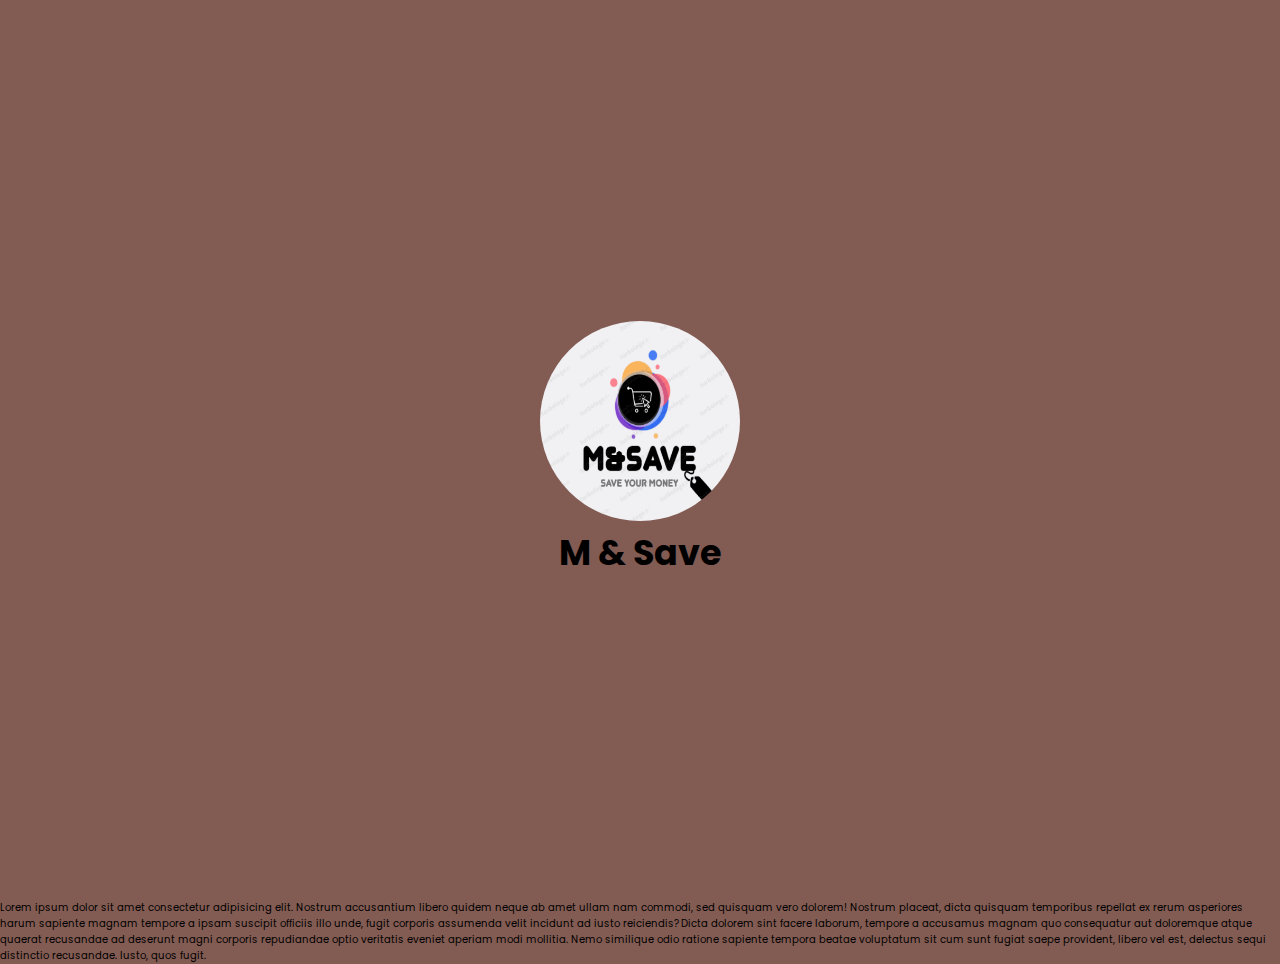
<file: my-second-website-design-main/Basic-Shopping-website--main/Shopping-Site/about.html>
<!DOCTYPE html>
<html lang="en">
  <head>
    <meta charset="UTF-8" />
    <meta http-equiv="X-UA-Compatible" content="IE=edge" />
    <meta name="viewport" content="width=device-width, initial-scale=1.0" />
    <title>M & Save || hakkıkmızda</title>
    <link rel="stylesheet" href="styles.css" />
    <style>
      .container-about {
        height: 100vh;
        display: flex;
        flex-direction: column;
        align-items: center;
        justify-content: center;
      }
    </style>
  </head>
  <body>
    <div class="container-about">
      <div class="about-logo">
         <a href="#" class="logo">
            <img src="images/logo.png" alt="logo" class="logo-img" style="width: 20rem;height: 20rem;">
          </a>
        </div>
      <h1 style="font-size: 35px">M & Save</h1></div>
      <p>Lorem ipsum dolor sit amet consectetur adipisicing elit. Nostrum accusantium libero quidem neque ab amet ullam nam commodi, sed quisquam vero dolorem! Nostrum placeat, dicta quisquam temporibus repellat ex rerum asperiores harum sapiente magnam tempore a ipsam suscipit officiis illo unde, fugit corporis assumenda velit incidunt ad iusto reiciendis? Dicta dolorem sint facere laborum, tempore a accusamus magnam quo consequatur aut doloremque atque quaerat recusandae ad deserunt magni corporis repudiandae optio veritatis eveniet aperiam modi mollitia. Nemo similique odio ratione sapiente tempora beatae voluptatum sit cum sunt fugiat saepe provident, libero vel est, delectus sequi distinctio recusandae. Iusto, quos fugit.</p>
    </div>
    <script src="js/main.js"></script>
  </body>
</html>
</file>
<file: my-second-website-design-main/Basic-Shopping-website--main/Shopping-Site/styles.css>
@import url("https://fonts.googleapis.com/css2?family=Open+Sans:wght@400;700&family=Poppins:wght@100;300;400;500;600&display=swap");
* {
  font-family: "Poppins", sans-serif;
  margin: 0;
  padding: 0;
  box-sizing: border-box;
  outline: none;
  text-decoration: none;
  border: none;
  /* text-transform: capitalize; */
  transition: 0.3s ease; /* geçiş*/
}
:root {
  --main-color: #825b53;
  --black-color: #0e0e0e;
  --border: 0.1rem solid rgb(227, 208, 208);
}
html {
  font-size: 62.5%; /*1rem artık 10px*/
  overflow-x: hidden; /*x ekseninde scroll çıkmasın*/
  scroll-behavior: smooth;
  scroll-padding-top: 9rem;
}
html::-webkit-scrollbar {
  width: 1rem;
  background-color: #ffff;
  scroll-margin: 0.3rem;
  scroll-snap-type: proximity;
}
html::-webkit-scrollbar-thumb {
  background-color: var(--black-color);
  border-radius: 2rem;
  -webkit-border-radius: 2rem;
  -moz-border-radius: 2rem;
  -ms-border-radius: 2rem;
  -o-border-radius: 2rem;
}
body {
  background-color: var(--main-color);
  height: 100vh;
}
.btn {
  display: inline-block;
  background-color: var(--black-color);
  color: white;
  font-size: 1.7rem;
  border-radius: 4rem;
  margin-top: 1rem;
  padding: 2rem 3.1rem;
  max-width: max-content;
  letter-spacing: 1px;
  position: absolute;
  bottom: 2rem;
  left: 2rem;
}
.btn:hover {
  background-color: #1a1919;
  opacity: 0.7;
}
.btn-1 {
  display: flex;
  background-color: var(--black-color);
  color: white;
  font-size: 1.7rem;
  border-radius: 4rem;
  margin-top: 1rem;
  padding: 2rem 3.1rem;
  max-width: max-content;
  letter-spacing: 1px;
  position: absolute;
  bottom: 2rem;
  left: 2rem;
  cursor: pointer
}
.btn-1:hover {
  background-color: #1a1919;
  opacity: 0.7;
}
.btn-1.added{
  background-color: white;
  color: var(--main-color);
}

.before {
  font-size: 1.3rem;
  text-decoration: line-through;
  color: #0e0e0e;
  opacity: 0.6;
}
.price {
  font-size: 2.4rem;
  color: rgba(228, 105, 17, 0.974);
  padding-right: 0.5rem;
  position: absolute;
  bottom: 9.5rem;
}
.product-category {
  padding: 0 0.5rem 0 0.5rem;
  position: absolute;
  background-color: red;
  color: white;
  font-size: 1.2rem;
  left: 1.8rem;
  top: 1.8rem;
  border-radius: 0.5rem;
  -webkit-border-radius: 0.5rem;
  -moz-border-radius: 0.5rem;
  -ms-border-radius: 0.5rem;
  -o-border-radius: 0.5rem;
}
input {
  width: 20rem;
  height: 2.5rem;
  border-radius: 2rem;
  padding: 1rem;
  -webkit-border-radius: 2rem;
  -moz-border-radius: 2rem;
  -ms-border-radius: 2rem;
  -o-border-radius: 2rem;
}

textarea {
  width: 25rem;
  height: 10pc;
  resize: none;
  padding: 0.05rem 1rem;
  border-radius: 2rem;
}

/*! header start*/
.logo img {
  height: 10rem;
  border-radius: 50%;
  -webkit-border-radius: 50%;
  -moz-border-radius: 50%;
  -ms-border-radius: 50%;
  -o-border-radius: 50%;
}
.header {
  background-color: white;
  display: flex;
  align-items: center;
  justify-content: space-between;
  position: sticky;
  flex-wrap: nowrap;
  top: 0;
  padding: 0 7%;
  margin: 2rem 7%;
  border-radius: 5rem;
  box-shadow: -15px 11px 15px 0px black;
  z-index: 5;
  -webkit-border-radius: 5rem;
  -moz-border-radius: 5rem;
  -ms-border-radius: 5rem;
  -o-border-radius: 5rem;
}
.header .navbar a {
  margin: 0 1rem;
  font-size: 1.6rem;
  color: var(--black-color);
  border-bottom: 0.1rem solid transparent;
}
.header .navbar .active,
.header .navbar a:hover {
  border-color: var(--main-color);
  padding-bottom: 0.5rem;
  letter-spacing: 1px;
  color: rgb(192, 55, 55);
}
.header .buttons .login-button .login {
  display: relative;
  flex-direction: column;
  width: 2.6rem;
}
.header .buttons .login-button .login .login-content {
  display: none;
  flex-direction: column;
  position: absolute;
  right: 12rem;
  top: 7rem;
}
.shopping-btn {
  position: relative;
}
.shopping-btn-span {
  display: none;
  top: 3px;
  left: 15px;
  align-items: center;
  justify-content: center;
  position: absolute;
  width: 15px;
  height: 15px;
  border-radius: 50%;
  background-color: red;
  color: #ffff;
  font-size: 1rem;
}
.shopping-btn-span.active-1 {
  display: flex;
}

.header .buttons .login-button:hover .login:hover .login-content {
  display: flex;
}
.header .buttons .login-button .login .login-content a {
  display: inline-block;
  color: white;
  text-align: center;
  align-items: center;
  font-weight: 2px;
  background-color: rgb(1, 1, 1);
  width: 10rem;
  height: 4rem;
  padding: 0.6rem;
  margin: 0.5rem;
  font-size: 1.4rem;
  border-radius: 1rem;
  -webkit-border-radius: 1rem;
  -moz-border-radius: 1rem;
  -ms-border-radius: 1rem;
  -o-border-radius: 1rem;
}
.header .buttons .login-button .login .login-content a:hover {
  color: #fcf0f0;
  background-color: rgb(221, 8, 8);
}

.header .buttons button {
  cursor: pointer;
  margin-left: 2rem;
  font-size: 2.4rem;
  background-color: transparent;
}
.header .buttons button:hover {
  color: var(--main-color);
}
.baslık {
  margin: 0 auto;
  font-size: 6rem;
  color: white;
  font-style: italic;
}
.search-bar-btn {
  display: none;
  width: 10rem;
  height: 3.5rem;
  border: 2px solid var(--black-color);
  margin-right: 11rem;
  margin-top: 6.2rem;
  position: absolute;
  right: 3rem;
}
.search-bar-btn.active {
  display: flex;
}
.search-bar-btn:focus {
  border: 2px solid var(--main-color);
  color: var(--main-color);
  width: 25rem;
  transition: 1s ease-in-out;
}
/*! header end*/

/*home start*/
.home {
  background: url(images/headline.jpg) no-repeat;
  background-size: cover;
  background-position: center;
  margin-top: -14.5rem; /*headeren yüksekliği kardar*/
  height: 100vh;
  display: flex;
  align-items: center;
}
.home .content {
  max-width: 60rem;
  display: flex;
  align-items: left;
  flex-direction: column;
  margin: 5rem;
}
.home .content h3 {
  font-size: 6rem;
  color: white;
}
.home .content p {
  font-size: 2rem;
  color: aliceblue;
  margin: 1rem;
  padding: 0.5rem;
  letter-spacing: 2px;
  font-style: italic;
  opacity: 0.7;
}

/*home end*/

/*menu start*/
.menu {
  padding-left: 1rem;
  padding-right: 1rem;
  display: flex;
  flex-direction: column;
  align-items: center;
}

.menu .box-container {
  display: flex;
  justify-content: space-around;
  padding: 1rem;
}
.menu .box-container .box {
  margin-left: 1rem;
  margin-top: 2rem;
  padding: 2rem;
  background-color: white;
  border-radius: 3rem;
  height: 38rem;
  width: 23rem;
  display: flex;
  flex-direction: column;
  align-items: center;
  justify-content: space-between;
  position: relative;
}
.menu .box-container .box:hover {
  margin-top: 0.5rem;
}
.menu .box-container .box h3 {
  font-size: 2rem;
  margin-top: 3rem;
}
.menu .box-container .box img {
  width: 100%;
  height: 15rem;
  object-fit: cover;
  border-radius: 3rem;
  -webkit-border-radius: 3rem;
  -moz-border-radius: 3rem;
  -ms-border-radius: 3rem;
  -o-border-radius: 3rem;
}

.header-shoes {
  margin-top: 5rem;
}
/*menu end*/

/*product start*/
#products {
  padding-left: 1rem;
  padding-right: 1rem;
  display: flex;
  flex-direction: column;
  justify-content: flex-start;
}
#products .product-container {
  display: flex;
  justify-content: center;
  flex-wrap: wrap;
}
#products .baslık {
  margin: 0 auto;
  margin-bottom: 2rem;
  border-bottom: 2px solid white;
}
#products .product-container .product {
  margin: 1rem;
  width: 23rem;
  height: 49rem;
  background-color: white;
  padding: 1rem;
  border-radius: 2rem;
  display: flex;
  position: relative;
  flex-direction: column;
}
#products .product-container .product:hover {
  opacity: 0.9;
}

#products .product-container .product img {
  width: 100%;
  height: 50%;
  object-fit: cover;
  border-radius: 2rem;
  -webkit-border-radius: 2rem;
  -moz-border-radius: 2rem;
  -ms-border-radius: 2rem;
  -o-border-radius: 2rem;
}
#products .product-container .product p {
  font-size: 2rem;
  font-weight: 3px;
  font-style: initial;
}
/*product end*/

/*footer end*/

footer {
  background-color: var(--black-color);
  display: flex;
  flex-direction: column;
  align-items: center;
}
footer .footer-container {
  display: flex;
  flex-direction: column;
  flex-wrap: nowrap;
  padding: 0 2rem;
  align-items: center;
}
footer .email-send {
  margin: 1rem 0;
}

footer .name-surname {
  margin-top: 1rem;
}

footer label {
  color: white;
  font-size: 2rem;
}footer input:focus {
  border:2px solid var(--main-color);
  
}
footer .text-gonder {
  margin: 0 0.5rem;
  padding: 1rem 2rem;
  border-radius: 1rem;
  font-size: 1.5rem;
  cursor: pointer;
  color: #e84242;
}
footer #sikayet:focus{
  border: 2px solid var(--main-color);
}
footer .text-gonder:hover {
  background-color: var(--main-color);
  color: white;
  letter-spacing: 2px;
  transition: 1s ease-in-out;
}
footer .share {
  display: flex;
  align-items: center;
  justify-content: center;
}
footer .share a {
  display: inline-block;
  max-width: max-content;
  margin: 1rem 0.7rem;
  line-height: 5rem;
  align-items: center;
  color: #ffff;
  font-size: 3rem;
}
footer .share a:hover {
  color: var(--main-color);
  margin-top: 0;
}
footer .created {
  font-size: 1.8rem;
  color: #ffff;
  margin: 0.5rem 0;
}
footer .created span {
  font-size: 1.8rem;
  color: var(--main-color);
}

/*footer end*/
</file>
